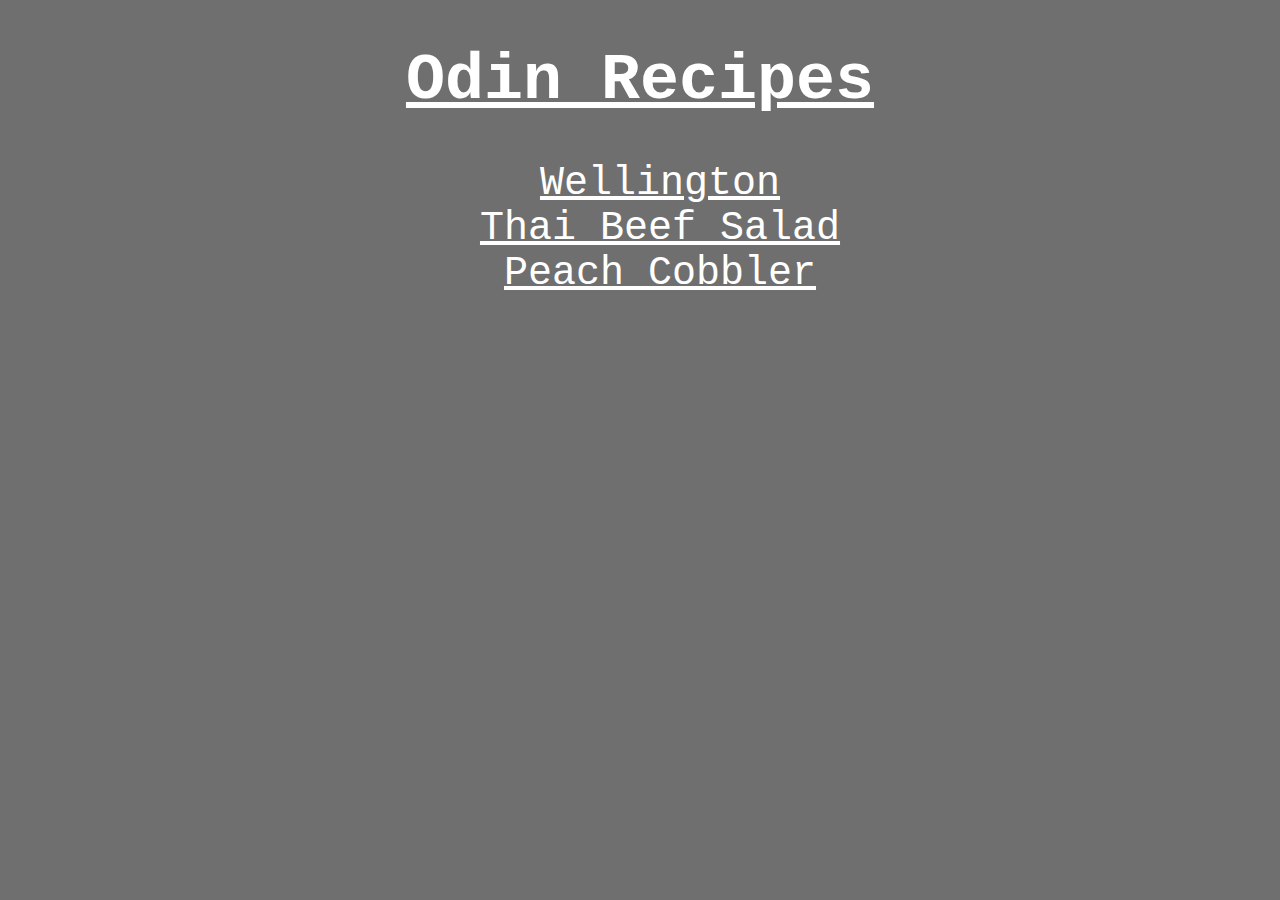
<file: index.html>
<!DOCTYPE html>
<html lang="en">
<head>
    <meta charset="UTF-8">
    <meta http-equiv="X-UA-Compatible" content="IE=edge">
    <meta name="viewport" content="width=device-width, initial-scale=1.0">
    <title>Odin Recipes</title>
    <link rel="stylesheet" href="style.css">
</head>
<body>
    <h1 class="title" id="master-title">Odin Recipes</h1>
        <ul>
            <li class="main-links"><a href="recipes/wellington.html">Wellington</a></li>
            <li class="main-links"><a href="recipes/salad.html">Thai Beef Salad</a></li>
            <li class="main-links"><a href="recipes/peach-cobbler.html">Peach Cobbler</a></li>
        </ul>  

</body>
</html>
</file>
<file: style.css>
* {
    font-family: 'Courier New', Courier, sans-serif;
    background-color: #6f6f6f;
    color: white;
}
.title {
    font-weight: 700;
    text-align: center;
}

#master-title {
    font-size: 65px;
    font-weight: 700;
    text-align: center;
    text-decoration: underline;
}

li {


}

li.main-links {
    display: block;
    text-align: center;
    font-size: 40px;
}
</file>
